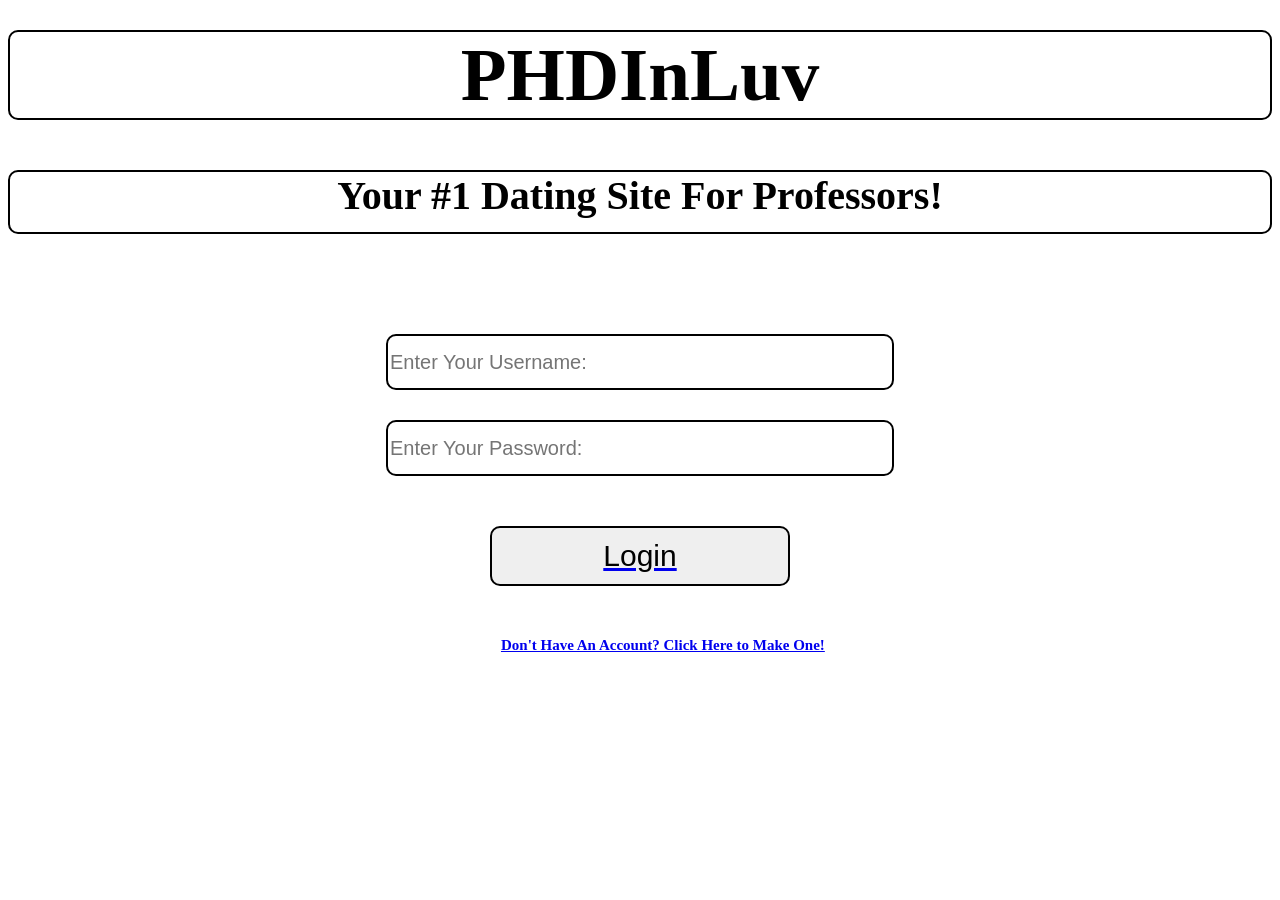
<file: index.html>
<!DOCTYPE html>
<html lang="eng">

<head>
    <link rel="stylesheet" href="login_style.css">
</head>

<body>
        <title>PHDInLuv</title>
        <h1 align="center" class="title">PHDInLuv</h1>
        <h2 align="center" class="caption">Your #1 Dating Site For Professors!</h2>
        <input  type="text" class="username" placeholder="Enter Your Username: ">
        <input  type="text" class="password" placeholder="Enter Your Password: ">
        <a href="../PHDInLuv/Jackson's Work/feed_page/feed_page.html"><button  class="login_button" type="submit" > Login </button></a>
        <a align="center" href="Jackson's Work/introductory_survey_questions/introductory_survey.html" class="account_creation">Don't Have An Account? Click Here to Make One!</a>
    
</body>

</html>
</file>
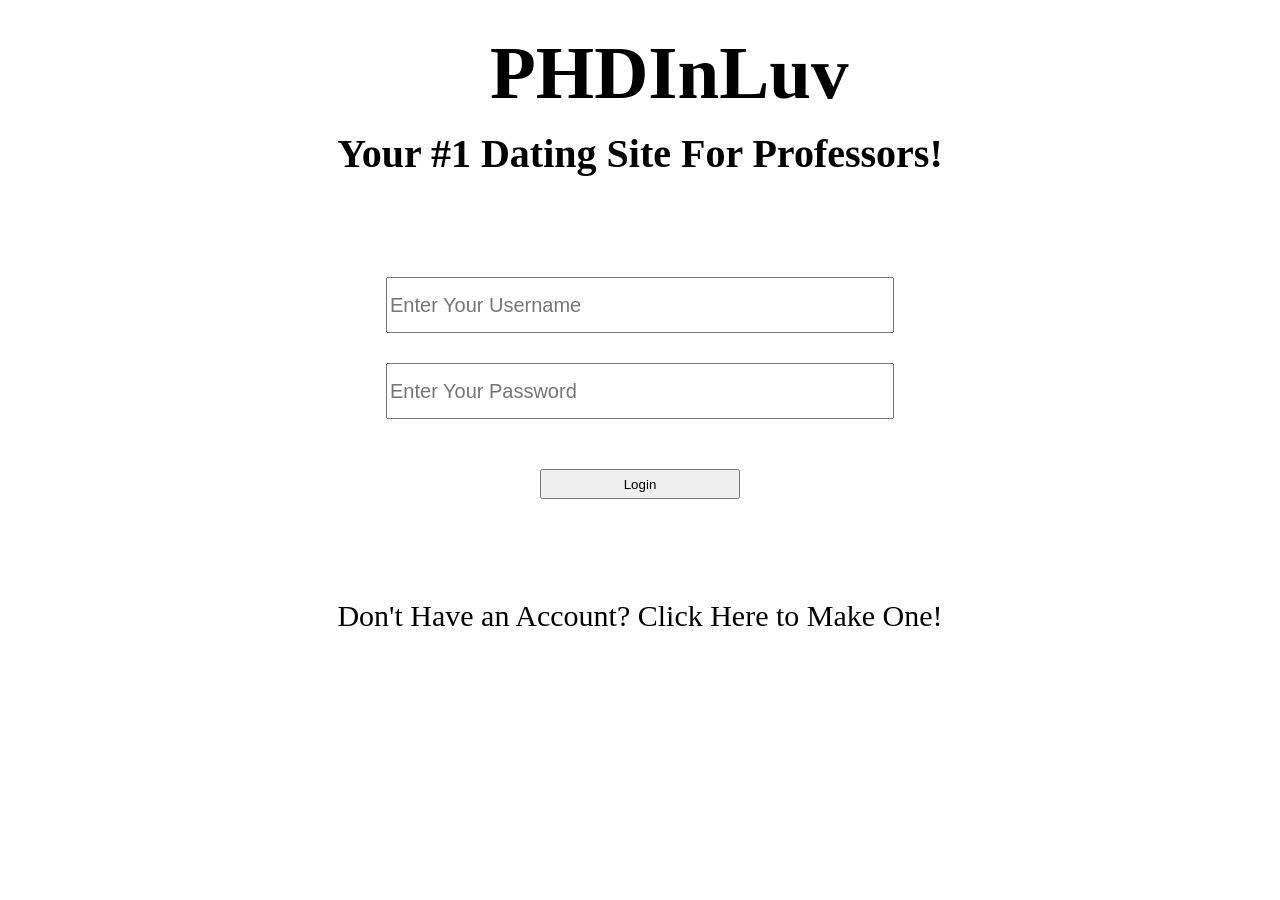
<file: Anthony's Work/login_page.html>
<!DOCTYPE html>
<html lang="eng">

<head>
    <link rel="stylesheet" href="style.css">
</head>

<body>
        <title>PHDInLuv</title>
        <h1 align="center" class="title ">PHDInLuv</h1>
        <h2 align="center" class="caption">Your #1 Dating Site For Professors!</h2>
        <input  type="text" class="username" placeholder="Enter Your Username">
        <input  type="text" class="password" placeholder="Enter Your Password">
        <button  class="login_button" type="submit"> Login </button>
        <div align="center" class="account_creation">Don't Have an Account? Click Here to Make One!</div>
    
</body>

</html>
</file>
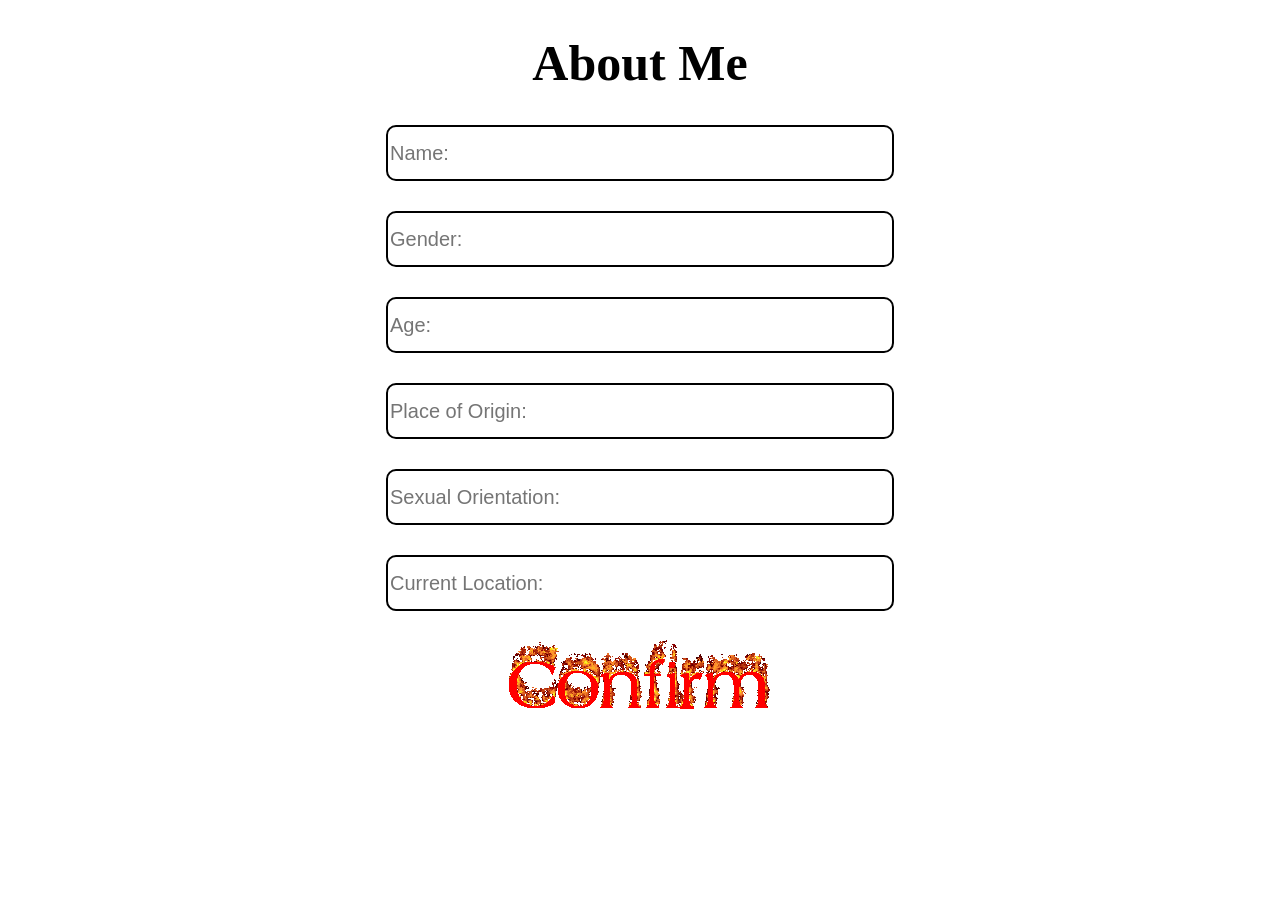
<file: Anthony's Work/about_me_page/about_me.html>
<!DOCTYPE html>
<html lang="eng">

<head>
    <link rel="stylesheet" href="about_me_style.css">
</head>

<body>
        <title>PHDInLuv</title>
        <h1 align="center" class="title ">About Me</h1>
        
        <input  type="text" class="input" placeholder="Name: ">
        <input  type="text" class="input" placeholder="Gender: ">
        <input  type="text" class="input" placeholder="Age: ">
        <input  type="text" class="input" placeholder="Place of Origin:">
        <input  type="text" class="input" placeholder="Sexual Orientation:">
        <input  type="text" class="input" placeholder="Current Location:">
        <a href="../bio_creation_page/bio.html"><img src="fire_text.gif" class="confirm"></a>
    
</body>

</html>
</file>
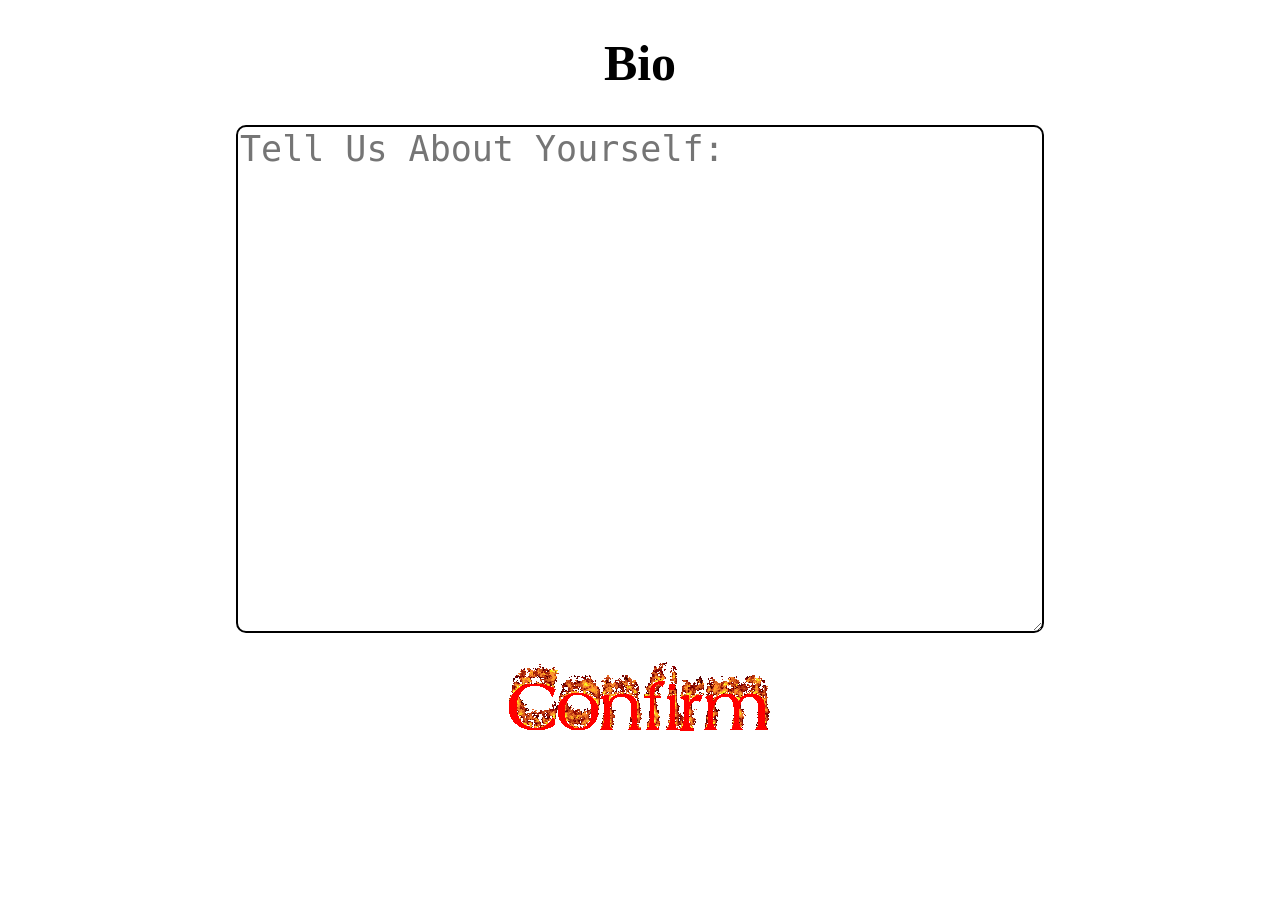
<file: Anthony's Work/bio_creation_page/bio.html>
<!DOCTYPE html>
<html lang="eng">

<head>
    <link rel="stylesheet" href="bio_style.css">
</head>

<body>
        <title>PHDInLuv</title>
        <h1 align="center" class="title">Bio</h1>
        
        <textarea class="input" placeholder="Tell Us About Yourself:"></textarea>
        <a href="../../Jackson's Work/feed_page/feed_page.html"><img src="fire_text.gif" class="confirm"></a>
    
</body>

</html>
</file>
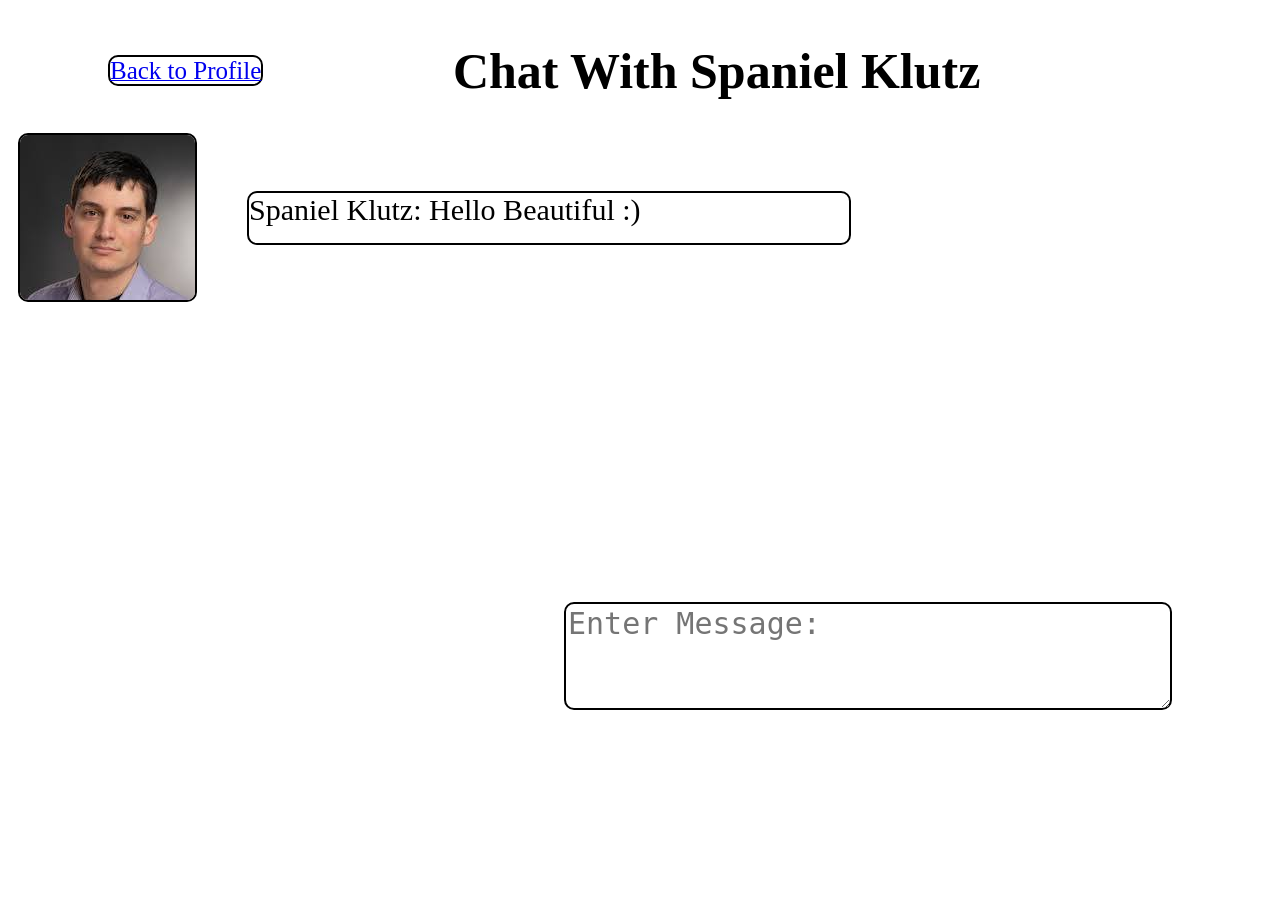
<file: Anthony's Work/chat_page/chat.html>
<!DOCTYPE html>
<html lang="eng">

<head>
    <link rel="stylesheet" href="chat_style.css">
</head>

<body>
        <title>PHDInLuv</title>
        <div4 class="container2">
            <a href="../../Jaime's Work/other_profile_page/profile.html"><div3>Back to Profile</div3></a>
            <h1 align="center" class="title ">Chat With Spaniel Klutz </h1>
        </div4>

        <div2 class="container">
            <img src="dan_krutz.jpg" class="confirm">
            <div class="message">Spaniel Klutz: Hello Beautiful :)</div>
        </div2>
        <textarea class="input" placeholder="Enter Message:"></textarea>
        
    
</body>

</html>
</file>
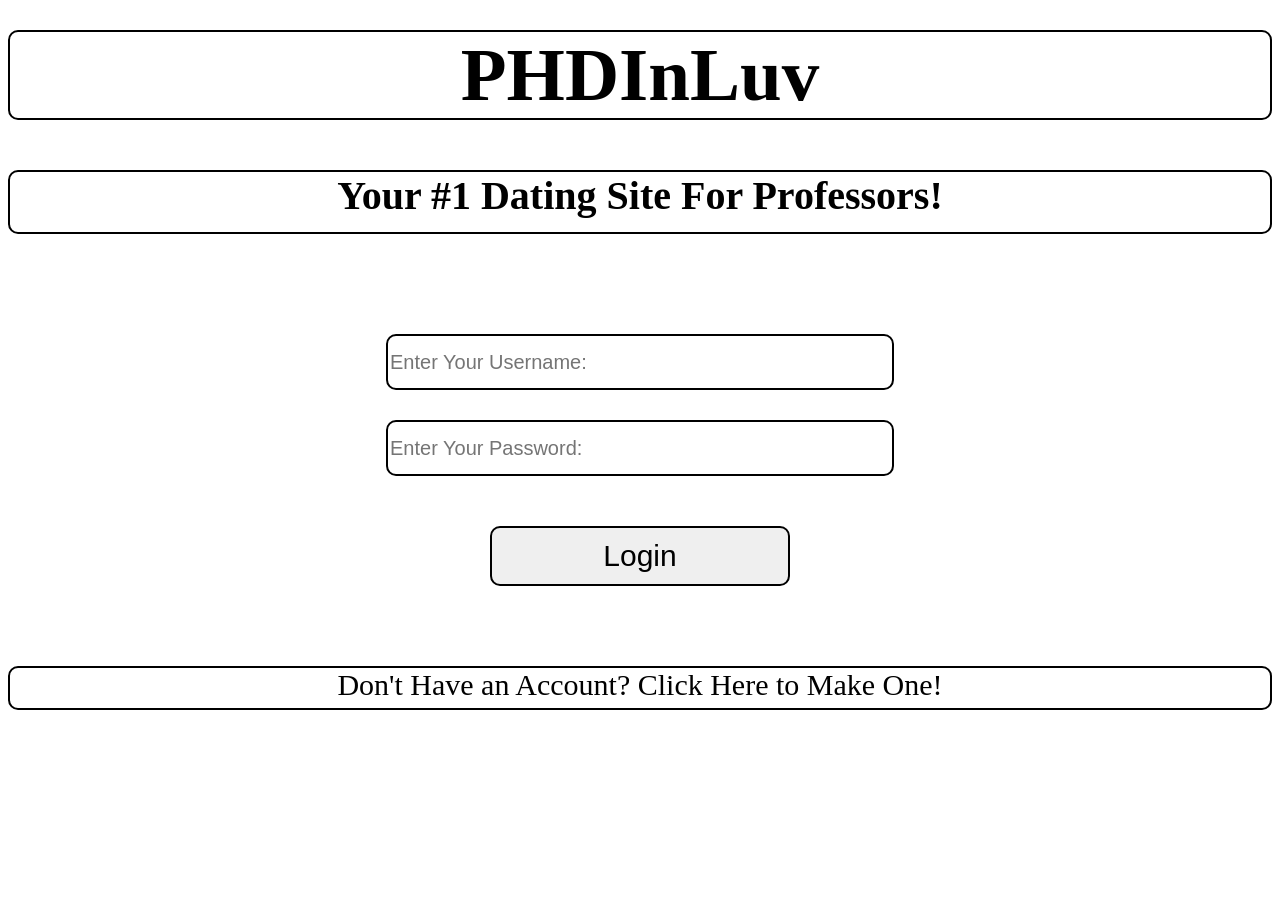
<file: Anthony's Work/login_page/login_page.html>
<!DOCTYPE html>
<html lang="eng">

<head>
    <link rel="stylesheet" href="login_style.css">
</head>

<body>
        <title>PHDInLuv</title>
        <h1 align="center" class="title ">PHDInLuv</h1>
        <h2 align="center" class="caption">Your #1 Dating Site For Professors!</h2>
        <input  type="text" class="username" placeholder="Enter Your Username:">
        <input  type="text" class="password" placeholder="Enter Your Password:">
        <button  class="login_button" type="submit"> Login </button>
        <div align="center" class="account_creation">Don't Have an Account? Click Here to Make One!</div>
    
</body>

</html>
</file>
<file: login_style.css>
.title {

    display: block;
    margin: 0 auto;
    align-items: center;
    font-size: 75px;
    margin-top: 30px;
    margin-bottom: 50px;
    border: 2px solid black;
    border-radius: 10px;
}

.caption {
    border: 2px solid black;
    display: block;
    margin: 0 auto;
    align-items: center;
    margin-bottom: 15px;
    font-size: 40px;
    height: 60px;
    border-radius: 10px;

}
.username {
    display: block;
    margin: 0 auto;
    align-items: center;
    width: 500px;
    height: 50px;
    margin-top: 100px;
    font-size: 20px;
    border: 2px solid black;
    border-radius: 10px;
    

}

.password {
    display: block;
    margin: 0 auto;
    align-items: center;
    width: 500px;
    height: 50px;
    margin-top: 30px;
    margin-bottom: 15px;
    font-size: 20px;
    border: 2px solid black;
    border-radius: 10px;
    
}

.login_button {
    display: block;
    margin: 0 auto;
    align-items: center;
    width: 300px;
    height: 60px;
    margin-top: 50px;
    border: 2px solid black;
    border-radius: 10px;
    font-size: 30px;
    
}

.account_creation {
    display: inline-block; 
    margin-top: 4%;
    font-size: 15px;
    height: 50px;
    margin-left: 39%;
    font-weight: bold;
}
</file>
<file: Anthony's Work/style.css>
.title {
    width: 300px;
    height: 50px;
    display: block;
    margin: 0 auto;
    align-items: center;
    font-size: 75px;
    margin-top: 30px;
    margin-bottom: 50px;
}

.caption {

    display: block;
    margin: 0 auto;
    align-items: center;
    margin-bottom: 15px;
    font-size: 40px;

}
.username {
    display: block;
    margin: 0 auto;
    align-items: center;
    width: 500px;
    height: 50px;
    margin-top: 100px;
    font-size: 20px;
    

}

.password {
    display: block;
    margin: 0 auto;
    align-items: center;
    width: 500px;
    height: 50px;
    margin-top: 30px;
    margin-bottom: 15px;
    font-size: 20px;
}

.login_button {
    display: block;
    margin: 0 auto;
    align-items: center;
    width: 200px;
    height: 30px;
    margin-top: 50px;
    
}

.account_creation {
    margin-top: 100px;
    font-size: 30px;
}
</file>
<file: Anthony's Work/about_me_page/about_me_style.css>
.input {
    display: block;
    margin: 0 auto;
    width: 500px;
    height: 50px;
    margin-top: 30px;
    margin-bottom: 15px;
    font-size: 20px;
    border: 2px solid black;
    border-radius: 10px;
}

img {
    display: block;
    margin: 0 auto;
}

.title {
    font-size: 50px;
}
</file>
<file: Anthony's Work/bio_creation_page/bio_style.css>
.input {
    display: block;
    margin: 0 auto;
    width: 800px;
    height: 500px;
    margin-top: 30px;
    margin-bottom: 15px;
    font-size: 35px;
    border: 2px solid black;
    border-radius: 10px;
}

img {
    display: block;
    margin: 0 auto;
}

.title {
    font-size: 50px;
}
</file>
<file: Anthony's Work/chat_page/chat_style.css>
.input {
    display: block;
    margin: 0 auto;
    width: 600px;
    height: 100px;
    margin-top: 300px;
    margin-right: 100px;
    font-size: 30px;
    border: 2px solid black;
    border-radius: 10px;
}

div {
    width: 600px;
    height: 50px;
    font-size: 30px;
    border: 2px solid black;
    border-radius: 10px;
    margin-left: 50px;
    

}

.container {
    display: flex;
    align-items: center;
}

img {
    margin-left: 10px;
    border: 2px solid black;
    border-radius: 10px;
}

.title {
    font-size: 50px;
    margin-left: 15%;
}

div3{
    margin-left: 100px;
    border: 2px solid black;
    border-radius: 10px;
    font-size: 25px;
    
}

.container2 {
    display: flex;
    align-items: center;
}
</file>
<file: Anthony's Work/login_page/login_style.css>
.title {

    display: block;
    margin: 0 auto;
    align-items: center;
    font-size: 75px;
    margin-top: 30px;
    margin-bottom: 50px;
    border: 2px solid black;
    border-radius: 10px;
}

.caption {
    border: 2px solid black;
    display: block;
    margin: 0 auto;
    align-items: center;
    margin-bottom: 15px;
    font-size: 40px;
    height: 60px;
    border-radius: 10px;

}
.username {
    display: block;
    margin: 0 auto;
    align-items: center;
    width: 500px;
    height: 50px;
    margin-top: 100px;
    font-size: 20px;
    border: 2px solid black;
    border-radius: 10px;
    

}

.password {
    display: block;
    margin: 0 auto;
    align-items: center;
    width: 500px;
    height: 50px;
    margin-top: 30px;
    margin-bottom: 15px;
    font-size: 20px;
    border: 2px solid black;
    border-radius: 10px;
    
}

.login_button {
    display: block;
    margin: 0 auto;
    align-items: center;
    width: 300px;
    height: 60px;
    margin-top: 50px;
    border: 2px solid black;
    border-radius: 10px;
    font-size: 30px;
    
}

.account_creation {
    border: 2px solid black;
    margin-top: 80px;
    font-size: 30px;
    height: 40px;
    border-radius: 10px;
}
</file>
